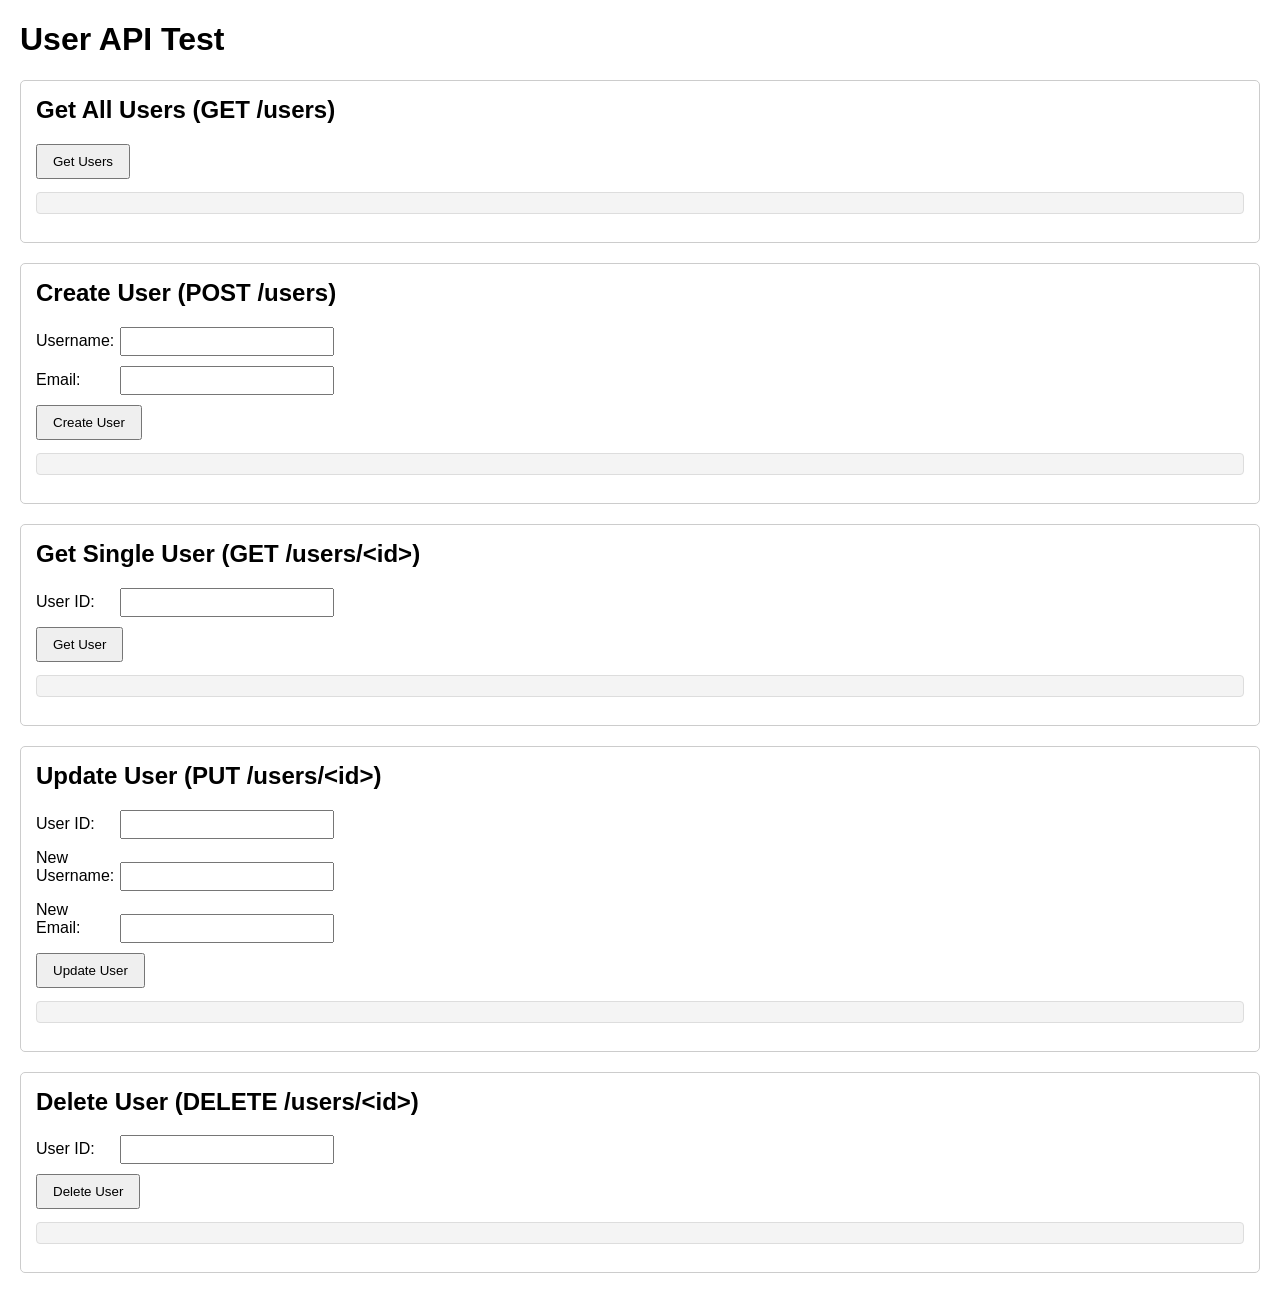
<file: src/static/index.html>
<!DOCTYPE html>
<html lang="en">
<head>
    <meta charset="UTF-8">
    <link rel="icon" type="image/x-icon" href="/favicon.ico" />
    <meta name="viewport" content="width=device-width, initial-scale=1.0">
    <title>python_js_presentation</title>
    <style>
        body { font-family: sans-serif; margin: 20px; }
        .section { margin-bottom: 20px; padding: 15px; border: 1px solid #ccc; border-radius: 5px; }
        h2 { margin-top: 0; }
        label { display: inline-block; width: 80px; margin-bottom: 5px; }
        input[type="text"], input[type="email"], input[type="number"] { margin-bottom: 10px; padding: 5px; width: 200px; }
        button { padding: 8px 15px; margin-right: 10px; cursor: pointer; }
        pre { background-color: #f4f4f4; padding: 10px; border: 1px solid #ddd; border-radius: 4px; white-space: pre-wrap; word-wrap: break-word; }
    </style>
</head>
<body>
    <h1>User API Test</h1>

    <!-- Get All Users -->
    <div class="section">
        <h2>Get All Users (GET /users)</h2>
        <button onclick="getUsers()">Get Users</button>
        <pre id="get-users-result"></pre>
    </div>

    <!-- Create User -->
    <div class="section">
        <h2>Create User (POST /users)</h2>
        <label for="create-username">Username:</label>
        <input type="text" id="create-username" name="username"><br>
        <label for="create-email">Email:</label>
        <input type="email" id="create-email" name="email"><br>
        <button onclick="createUser()">Create User</button>
        <pre id="create-user-result"></pre>
    </div>

    <!-- Get Single User -->
    <div class="section">
        <h2>Get Single User (GET /users/&lt;id&gt;)</h2>
        <label for="get-user-id">User ID:</label>
        <input type="number" id="get-user-id" name="user_id"><br>
        <button onclick="getUser()">Get User</button>
        <pre id="get-user-result"></pre>
    </div>

    <!-- Update User -->
    <div class="section">
        <h2>Update User (PUT /users/&lt;id&gt;)</h2>
        <label for="update-user-id">User ID:</label>
        <input type="number" id="update-user-id" name="user_id"><br>
        <label for="update-username">New Username:</label>
        <input type="text" id="update-username" name="username"><br>
        <label for="update-email">New Email:</label>
        <input type="email" id="update-email" name="email"><br>
        <button onclick="updateUser()">Update User</button>
        <pre id="update-user-result"></pre>
    </div>

    <!-- Delete User -->
    <div class="section">
        <h2>Delete User (DELETE /users/&lt;id&gt;)</h2>
        <label for="delete-user-id">User ID:</label>
        <input type="number" id="delete-user-id" name="user_id"><br>
        <button onclick="deleteUser()">Delete User</button>
        <pre id="delete-user-result"></pre>
    </div>

    <script>
        const API_BASE_URL = '/api/users';

        // Helper function to display results
        function displayResult(elementId, data) {
            document.getElementById(elementId).textContent = JSON.stringify(data, null, 2);
        }

        // Helper function to display errors
        function displayError(elementId, error) {
            document.getElementById(elementId).textContent = `Error: ${error.message || error}`;
        }

        // GET /users
        async function getUsers() {
            const resultElementId = 'get-users-result';
            try {
                const response = await fetch(API_BASE_URL);
                if (!response.ok) throw new Error(`HTTP error! status: ${response.status}`);
                const data = await response.json();
                displayResult(resultElementId, data);
            } catch (error) {
                displayError(resultElementId, error);
            }
        }

        // POST /users
        async function createUser() {
            const resultElementId = 'create-user-result';
            const username = document.getElementById('create-username').value;
            const email = document.getElementById('create-email').value;
            if (!username || !email) {
                displayError(resultElementId, 'Username and email cannot be empty');
                return;
            }
            try {
                const response = await fetch(API_BASE_URL, {
                    method: 'POST',
                    headers: { 'Content-Type': 'application/json' },
                    body: JSON.stringify({ username, email })
                });
                const data = await response.json();
                if (!response.ok) throw new Error(data.message || `HTTP error! status: ${response.status}`);
                displayResult(resultElementId, data);
                // 清空输入框
                document.getElementById('create-username').value = '';
                document.getElementById('create-email').value = '';
            } catch (error) {
                displayError(resultElementId, error);
            }
        }

        // GET /users/<id>
        async function getUser() {
            const resultElementId = 'get-user-result';
            const userId = document.getElementById('get-user-id').value;
            if (!userId) {
                displayError(resultElementId, 'User ID cannot be empty');
                return;
            }
            try {
                const response = await fetch(`${API_BASE_URL}/${userId}`);
                 if (response.status === 404) throw new Error('User not found');
                if (!response.ok) throw new Error(`HTTP error! status: ${response.status}`);
                const data = await response.json();
                displayResult(resultElementId, data);
            } catch (error) {
                displayError(resultElementId, error);
            }
        }

        // PUT /users/<id>
        async function updateUser() {
            const resultElementId = 'update-user-result';
            const userId = document.getElementById('update-user-id').value;
            const username = document.getElementById('update-username').value;
            const email = document.getElementById('update-email').value;
            if (!userId) {
                displayError(resultElementId, 'User ID cannot be empty');
                return;
            }
            const updateData = {};
            if (username) updateData.username = username;
            if (email) updateData.email = email;
            if (Object.keys(updateData).length === 0) {
                 displayError(resultElementId, 'Please enter a username or email to update');
                 return;
            }

            try {
                const response = await fetch(`${API_BASE_URL}/${userId}`, {
                    method: 'PUT',
                    headers: { 'Content-Type': 'application/json' },
                    body: JSON.stringify(updateData)
                });
                if (response.status === 404) throw new Error('User not found');
                const data = await response.json();
                 if (!response.ok) throw new Error(data.message || `HTTP error! status: ${response.status}`);
                displayResult(resultElementId, data);
                 // Clear input fields
                document.getElementById('update-username').value = '';
                document.getElementById('update-email').value = '';
            } catch (error) {
                displayError(resultElementId, error);
            }
        }

        // DELETE /users/<id>
        async function deleteUser() {
            const resultElementId = 'delete-user-result';
            const userId = document.getElementById('delete-user-id').value;
            if (!userId) {
                displayError(resultElementId, 'User ID cannot be empty');
                return;
            }
            try {
                const response = await fetch(`${API_BASE_URL}/${userId}`, {
                    method: 'DELETE'
                });
                if (response.status === 404) throw new Error('User not found');
                if (!response.ok && response.status !== 204) throw new Error(`HTTP error! status: ${response.status}`); // Allow 204
                // 204 No Content indicates success
                if (response.status === 204) {
                     displayResult(resultElementId, { message: `User ID ${userId} has been successfully deleted` });
                } else {
                     // Try to read potential error message even on success-like status if not 204
                     const data = await response.text();
                     displayResult(resultElementId, data || { message: `Deletion successful, status code: ${response.status}` });
                }
                 // Clear input field
                document.getElementById('delete-user-id').value = '';
            } catch (error) {
                displayError(resultElementId, error);
            }
        }
    </script>
</body>
</html>
</file>
